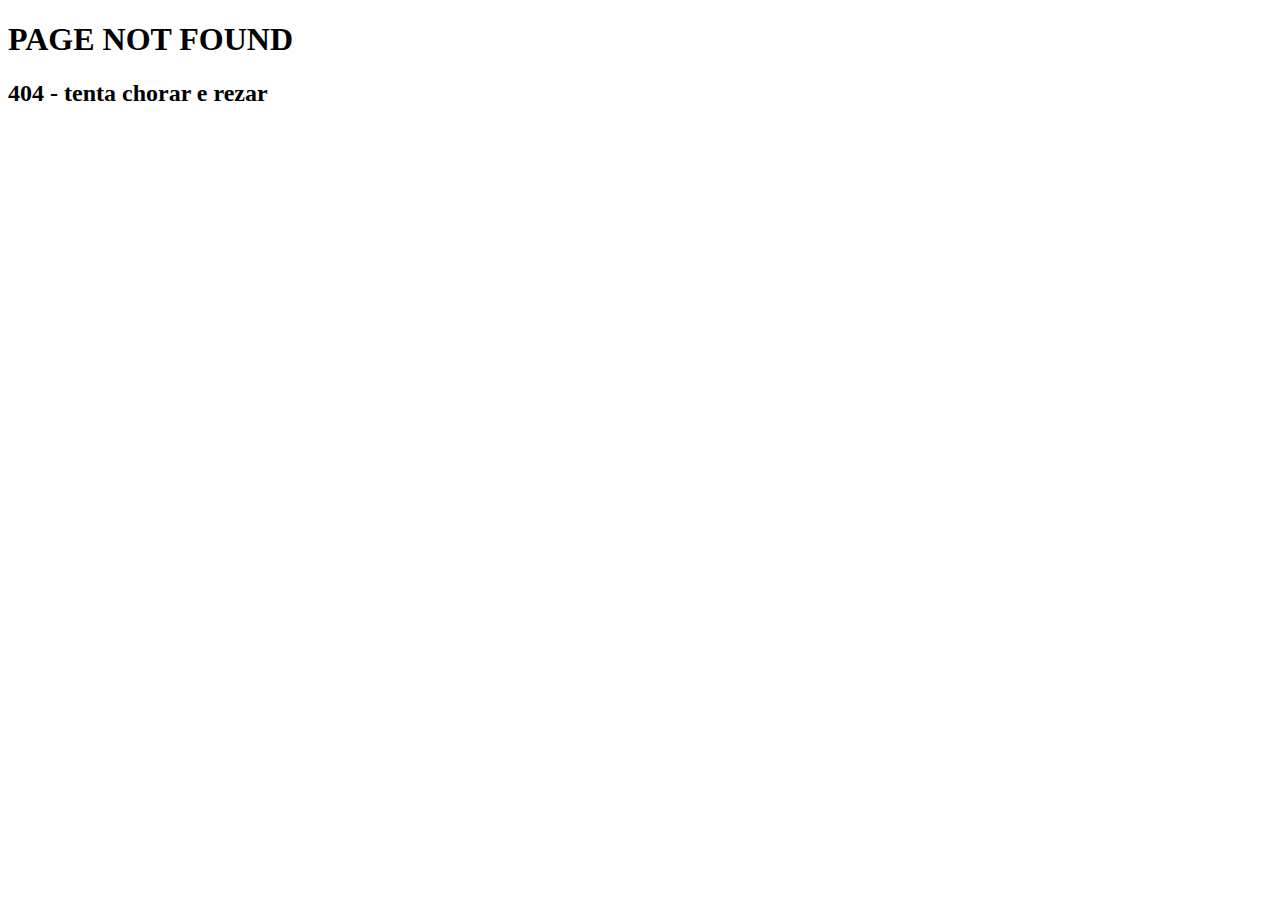
<file: templates/page_not_found.html>
<!DOCTYPE html>
<html lang="en">
<head>
    <meta charset="UTF-8">
    <meta name="viewport" content="width=device-width, initial-scale=1.0">
    <title>404</title>
</head>
<body>
    <h1>PAGE NOT FOUND</h1>
    <h2>404 - tenta chorar e rezar</h2>
</body>
</html>
</file>
